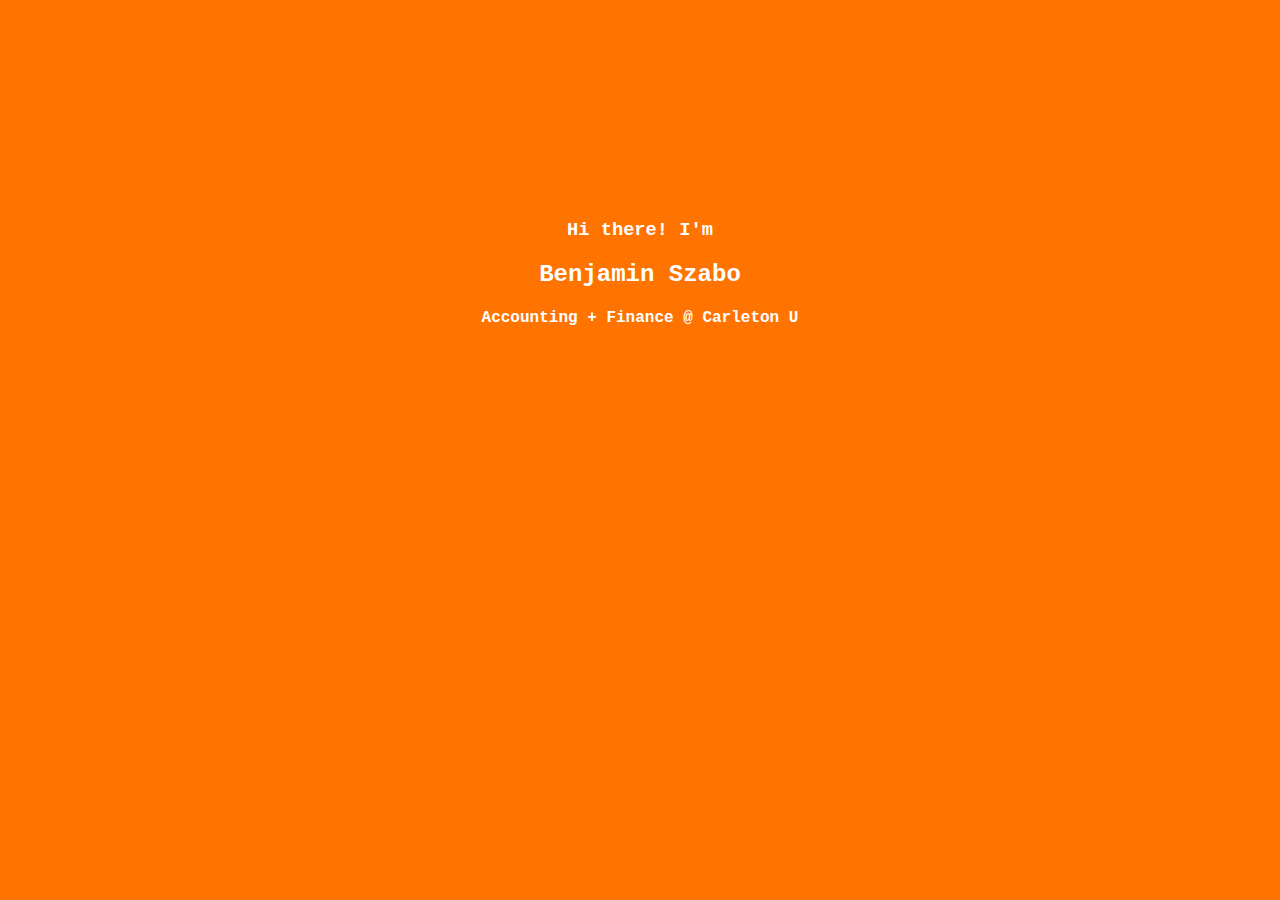
<file: index.html>
<!DOCTYPE html>

<html>

  <head>
    <meta charset="utf-8">
    <meta name="viewport" content="width=device-width, inital-scale=1">
    <link rel="stylesheet" href="style.css">

     <!--
    <link rel="stylesheet" href="https://cdnjs.cloudflare.com/ajax/libs/font-awesome/4.7.0/css/font-awesome.min.css">
     -->
    
    <title> Benjamin Szabo </title>
    
  </head>

  <body>
    <h3 style="color: white; text-align: center;"> Hi there! I'm</h3>
    <h2 style="color: white; text-align: center; bold"> Benjamin Szabo</h2>
    <h4 style="color: white; text-align: center;"> Accounting + Finance @ Carleton U</h4>

  <!--
  <a href="https://www.linkedin.com/in/benjamin--szabo/" class="fa fa-linkedin"></a>
  -->
  
  </body>

</html>
</file>
<file: style.css>
body {
    background-color: rgb(255, 115, 0);
    font-family: Courier;
    padding: 15%
    
   

}

/*

.fa {
    padding: 15px;
    font-size: 30px;
    width: 30px;
    text-align: center;
    text-decoration: none;
    margin: 5px auto;
    border-radius: 50%;
  }
  
  .fa:hover {
      opacity: 0.7;
  }
  
  
  .fa-linkedin {
    background: #007bb5;
    color: white;
  }
  
*/
</file>
